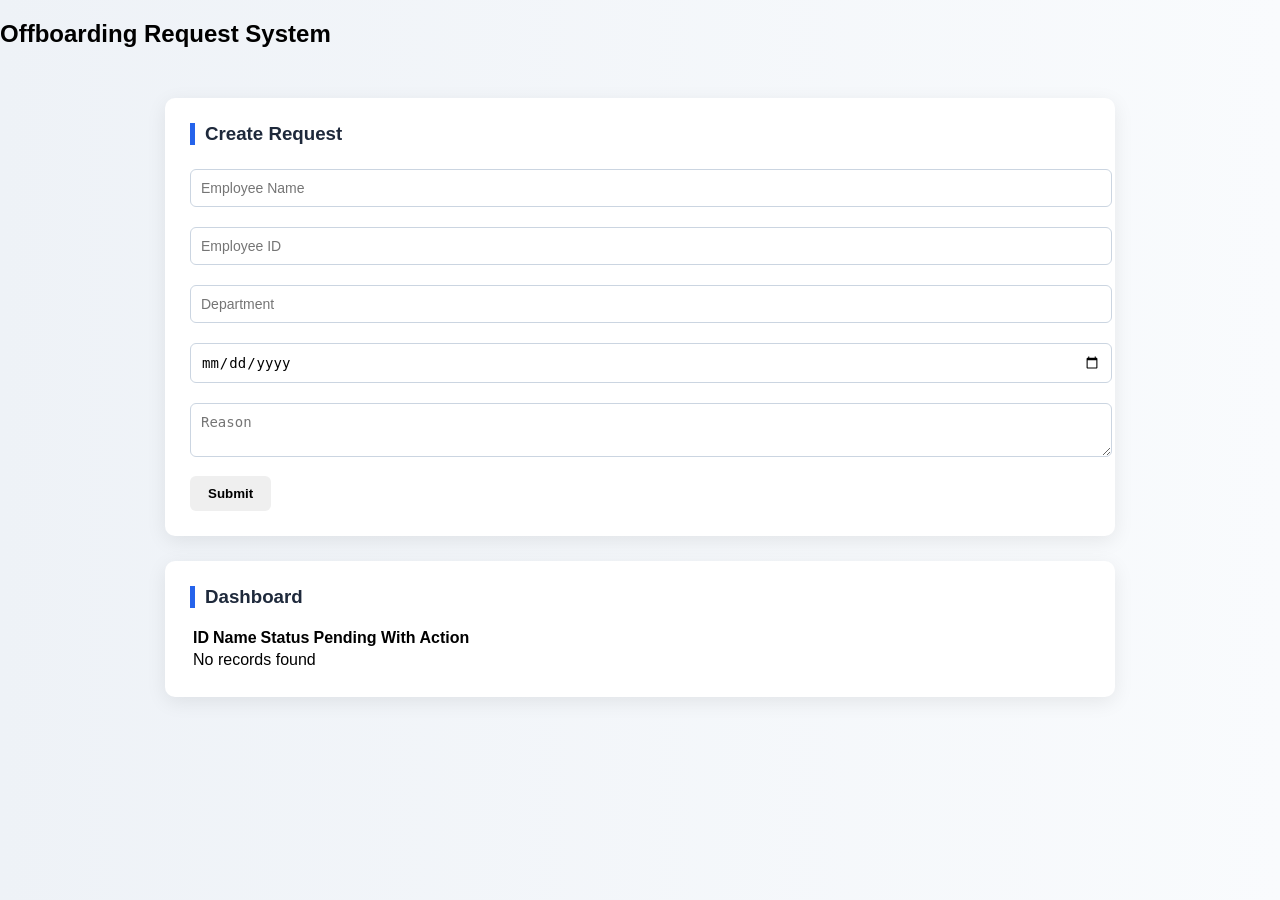
<file: Index.html>
<!DOCTYPE html>
<html>
<head>
  <title>HR Offboarding Dashboard</title>
  <link rel="stylesheet" href="css/style.css">
</head>
<body>

<header>
  <h2>Offboarding Request System</h2>
</header>

<div class="container">

<div class="card">
<h3>Create Request</h3>
<form id="form">
<input placeholder="Employee Name" id="name" required>
<input placeholder="Employee ID" id="empId" required>
<input placeholder="Department" id="dept" required>
<input type="date" id="lwd" required>
<textarea placeholder="Reason" id="reason" required></textarea>
<button class="btn-primary">Submit</button>
</form>
</div>

<div class="card">
<h3>Dashboard</h3>
<table>
<thead>
<tr>
<th>ID</th>
<th>Name</th>
<th>Status</th>
<th>Pending With</th>
<th>Action</th>
</tr>
</thead>
<tbody id="body"></tbody>
</table>
</div>

</div>

<script src="js/storage.js"></script>
<script src="js/workflow.js"></script>
<script src="js/dashboard.js"></script>
</body>
</html>
</file>
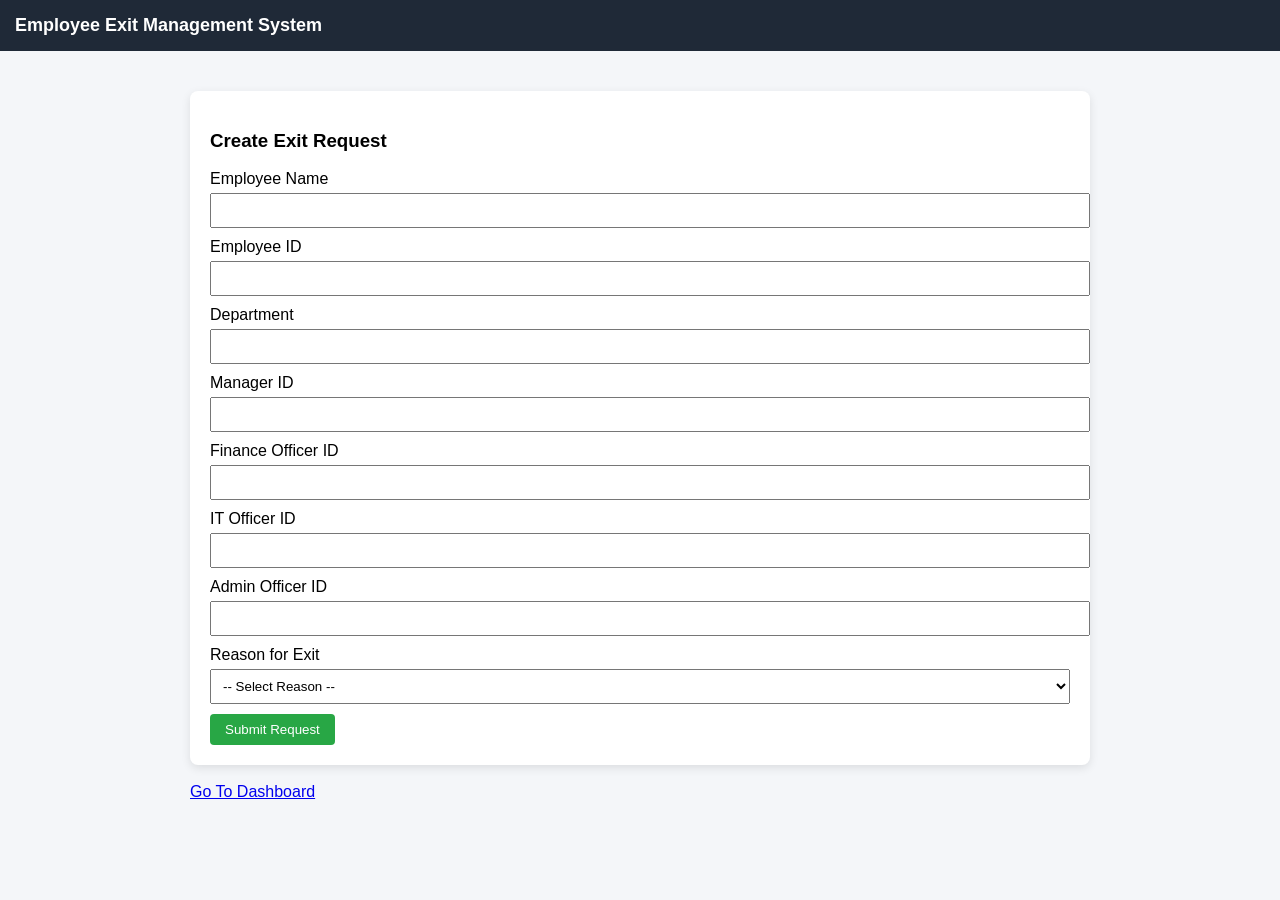
<file: index.html>
<!DOCTYPE html>
<html>
<head>
  <title>Employee Exit Management System</title>
  <style>
    body { font-family: Arial; margin: 0; background: #f4f6f9; }
    .nav { background: #1f2937; padding: 15px; color: white; font-size: 18px; font-weight: bold; }
    .container { padding: 20px; max-width: 900px; margin: auto; }
    .card { background: white; padding: 20px; margin-top: 20px; border-radius: 8px; box-shadow: 0 3px 10px rgba(0,0,0,0.1); }
    input, select, textarea { width: 100%; padding: 8px; margin-top: 5px; margin-bottom: 10px; }
    button { padding: 8px 15px; margin-right: 5px; border: none; border-radius: 4px; cursor: pointer; }
    .approve { background: #28a745; color: white; }
    .reject { background: #dc3545; color: white; }
    .approvalSection { display: none; }
  </style>
</head>
<body>

<div class="nav">Employee Exit Management System</div>

<div class="container">

  <!-- CREATE REQUEST -->
  <div class="card">
    <h3>Create Exit Request</h3>

    <label>Employee Name</label>
    <input type="text" id="empName">

    <label>Employee ID</label>
    <input type="text" id="empId">

    <label>Department</label>
    <input type="text" id="empDept">

    <label>Manager ID</label>
    <input type="text" id="managerId">

    <label>Finance Officer ID</label>
    <input type="text" id="financeId">

    <label>IT Officer ID</label>
    <input type="text" id="itIdAssign">

    <label>Admin Officer ID</label>
    <input type="text" id="adminIdAssign">

    <label>Reason for Exit</label>
    <select id="empReason">
      <option value="">-- Select Reason --</option>
      <option>Resignation</option>
      <option>Termination</option>
      <option>Retirement</option>
    </select>
    <button type="button" onclick="createRequest()" class="approve">Submit Request</button>
  </div>

  <!-- MANAGER -->
  <div id="managerSection" class="card approvalSection">
    <h3>Manager Approval</h3>
    <textarea id="managerComment" placeholder="Manager Comment"></textarea>
    <button onclick="approveStep('Manager')" class="approve">Approve</button>
    <button onclick="rejectStep('Manager')" class="reject">Reject</button>
  </div>

  <!-- FINANCE -->
  <div id="financeSection" class="card approvalSection">
    <h3>Finance Clearance</h3>
    <label>Pending Dues</label>
    <select id="financeDue">
      <option value="No Due">No Due</option>
      <option value="Pending Due">Pending Due</option>
    </select>
    <label>Settlement</label>
    <select id="settlementDue">
      <option value="Yes">Yes</option>
      <option value="No">No</option>
    </select>
    <textarea id="financeComment" placeholder="Finance Comment"></textarea>
    <button onclick="approveStep('Finance')" class="approve">Approve</button>
    <button onclick="rejectStep('Finance')" class="reject">Reject</button>
  </div>

  <!-- IT -->
  <div id="itSection" class="card approvalSection">
    <h3>IT Clearance</h3>
    <label>Assets Returned</label>
    <select id="assetReturn">
      <option value="Yes">Yes</option>
      <option value="No">No</option>
    </select>
    <label>ID Blocked</label>
    <select id="idBlocked">
      <option value="Yes">Yes</option>
      <option value="No">No</option>
    </select>
    <textarea id="itComment" placeholder="IT Comment"></textarea>
    <button onclick="approveStep('IT')" class="approve">Approve</button>
    <button onclick="rejectStep('IT')" class="reject">Reject</button>
  </div>

  <!-- ADMIN -->
  <div id="adminSection" class="card approvalSection">
    <h3>Admin Clearance</h3>
    <label>ID Returned</label>
    <select id="idReturned">
      <option value="Yes">Yes</option>
      <option value="No">No</option>
    </select>
    <label>ID Blocked</label>
    <select id="idBlockedAdmin">
      <option value="Yes">Yes</option>
      <option value="No">No</option>
    </select>
    <textarea id="adminComment" placeholder="Admin Comment"></textarea>
    <button onclick="approveStep('Admin')" class="approve">Approve</button>
    <button onclick="rejectStep('Admin')" class="reject">Reject</button>
  </div>

  <!-- FINAL HR -->
  <div id="finalHrSection" class="card approvalSection">
    <h3>Final HR Closure</h3>
    <label>Exit Interview Done</label>
    <select id="exitInterview">
      <option value="Yes">Yes</option>
      <option value="No">No</option>
    </select>
    <label>Final Settlement Done</label>
    <select id="finalSettlementDone">
      <option value="Yes">Yes</option>
      <option value="No">No</option>
    </select>
    <textarea id="hrComment" placeholder="Final HR Comment"></textarea>
    <button onclick="approveStep('FinalHR')" class="approve">Complete Process</button>
  </div>

  <br>
  <a href="dashboard.html">Go To Dashboard</a>
</div>

<script src="js/workflow.js"></script>
</body>
</html>
</file>
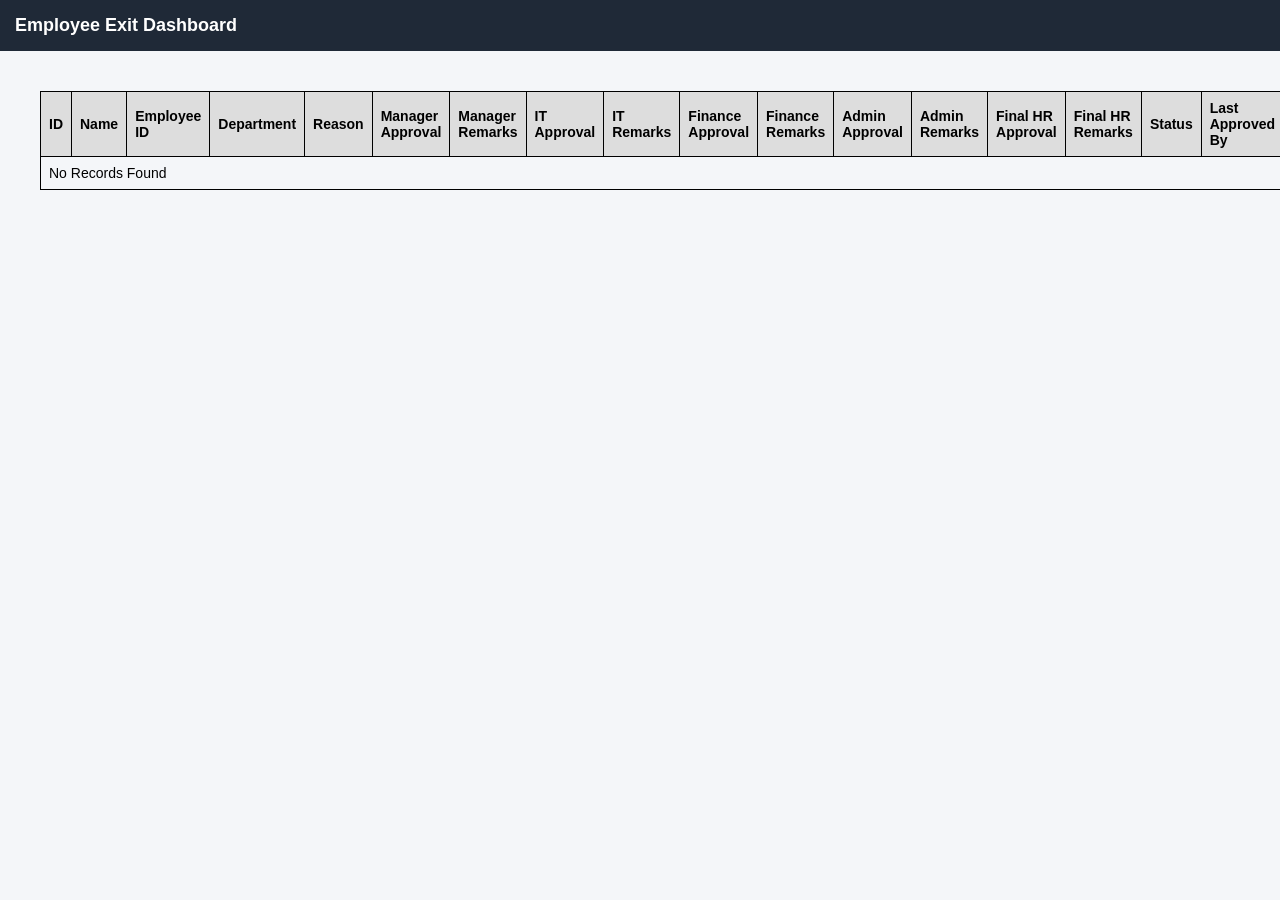
<file: approval.html>
<!DOCTYPE html>
<html lang="en">
<head>
  <meta charset="UTF-8">
  <title>Employee Exit Approval</title>
  <style>
    body { font-family: Arial, sans-serif; padding: 20px; }
    .department { border: 1px solid #ccc; padding: 15px; margin-bottom: 15px; border-radius: 5px; }
    .department label { display: block; margin-bottom: 5px; font-weight: bold; }
    .department input[type="text"] { width: 100%; padding: 5px; margin-bottom: 10px; }
    .department button { padding: 5px 10px; margin-right: 5px; cursor: pointer; }
    .approveBtn { background-color: #4CAF50; color: white; border: none; border-radius: 3px; }
    .rejectBtn { background-color: #f44336; color: white; border: none; border-radius: 3px; }
    h2 { text-align: center; }
  </style>
</head>
<body>
<h2>Employee Exit Approval</h2>

<!-- Approval Section -->
<div id="approvalSection" data-request-id="REQ123">

 <!-- Manager -->
<textarea id="managerRemarks" placeholder="Enter Manager remarks"></textarea>
<button onclick="approveStep('Manager')">Approve</button>
<button onclick="rejectStep('Manager')">Reject</button>

<!-- IT -->
<textarea id="itRemarks" placeholder="Enter IT remarks"></textarea>
<button onclick="approveStep('IT')">Approve</button>
<button onclick="rejectStep('IT')">Reject</button>

<!-- Finance -->
<textarea id="financeRemarks" placeholder="Enter Finance remarks"></textarea>
<input type="hidden" id="financeDue" value="No Due">
<button onclick="approveStep('Finance')">Approve</button>
<button onclick="rejectStep('Finance')">Reject</button>

<!-- Admin -->
<textarea id="adminRemarks" placeholder="Enter Admin remarks"></textarea>
<button onclick="approveStep('Admin')">Approve</button>
<button onclick="rejectStep('Admin')">Reject</button>

<!-- Final HR -->
<textarea id="finalhrRemarks" placeholder="Enter Final HR remarks"></textarea>
<button onclick="approveStep('Final HR')">Approve</button>
<button onclick="rejectStep('Final HR')">Reject</button>

<!-- Include Approval JS -->
<script src="js/approval.js"></script>

</body>
</html>
</file>
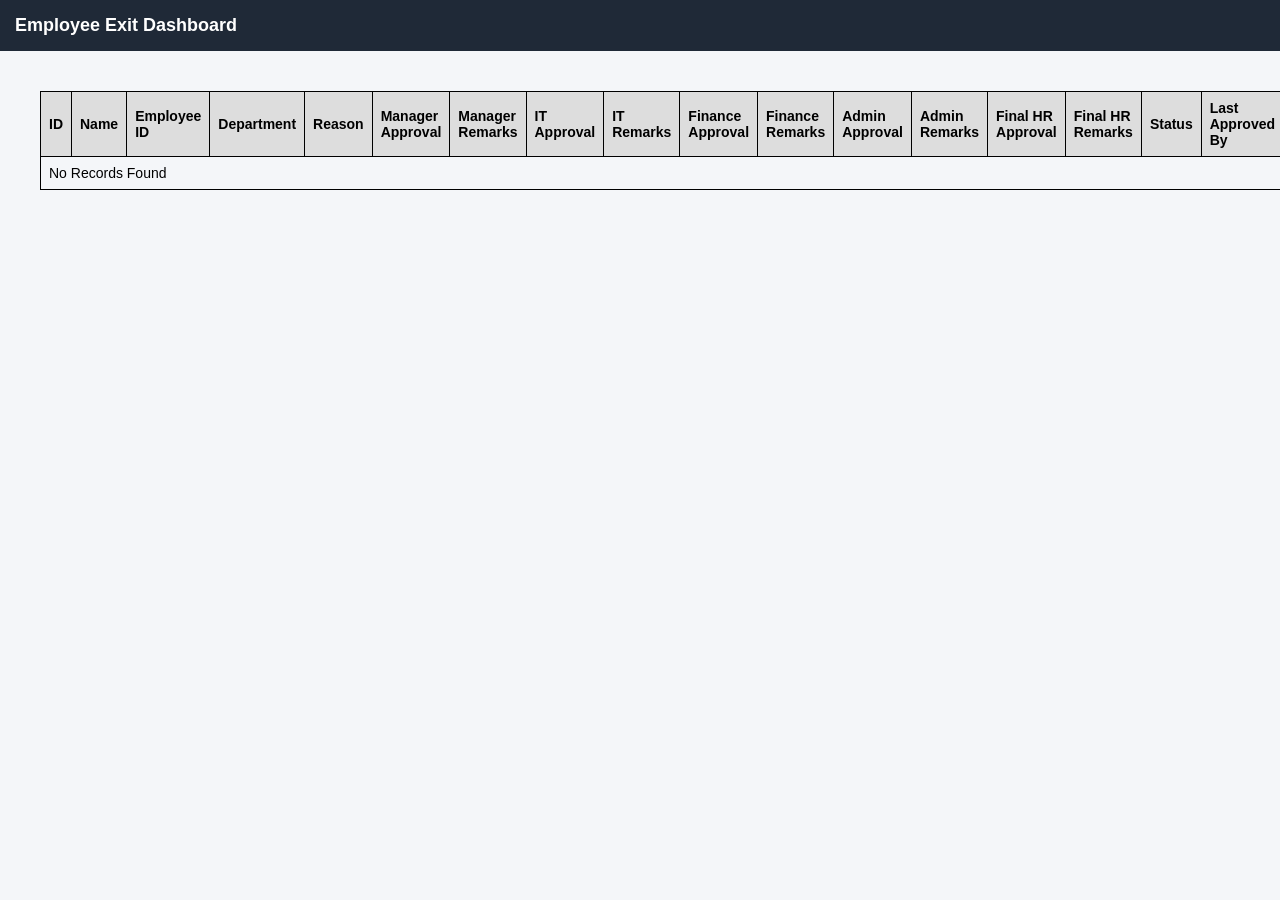
<file: dashboard.html>
<!DOCTYPE html>
<html>
<head>
  <title>Employee Exit Dashboard</title>
  <style>
    body { font-family: Arial; background: #f4f6f9; margin:0; padding:0;}
    .nav { background:#1f2937; color:white; padding:15px; font-size:18px; font-weight:bold;}
    .container { padding:20px; max-width:1200px; margin:auto;}
    table { width:100%; border-collapse: collapse; margin-top:20px;}
    th, td { border:1px solid #000; padding:8px; text-align:left; font-size:14px;}
    th { background:#ddd; }
    button { padding:5px 10px; margin-right:5px; border:none; border-radius:4px; cursor:pointer;}
    .approve { background:#28a745; color:white;}
    .reject { background:#dc3545; color:white;}
  </style>
</head>
<body>
<div class="nav">Employee Exit Dashboard</div>
<div class="container">
  <table>
    <thead>
      <tr>
        <th>ID</th><th>Name</th><th>Employee ID</th><th>Department</th><th>Reason</th>
        <th>Manager Approval</th><th>Manager Remarks</th>
        <th>IT Approval</th><th>IT Remarks</th>
        <th>Finance Approval</th><th>Finance Remarks</th>
        <th>Admin Approval</th><th>Admin Remarks</th>
        <th>Final HR Approval</th><th>Final HR Remarks</th>
        <th>Status</th><th>Last Approved By</th><th>Actions</th>
      </tr>
    </thead>
    <tbody id="body"></tbody>
  </table>
</div>

<script>
function loadRequests() {
  return JSON.parse(localStorage.getItem("exitRequests") || "[]");
}

function renderDashboard() {
  const tbody = document.getElementById("body");
  tbody.innerHTML = "";
  const requests = loadRequests();

  if(requests.length === 0) {
    tbody.innerHTML = "<tr><td colspan='18'>No Records Found</td></tr>";
    return;
  }

  requests.forEach(r => {
    const lastBy = r.history.length ? r.history[r.history.length - 1].by : "-";
    tbody.innerHTML += `
      <tr>
        <td>${r.id}</td>
        <td>${r.name}</td>
        <td>${r.empId}</td>
        <td>${r.department}</td>
        <td>${r.reason}</td>
        <td>${r.managerApproval || "-"}</td>
        <td>${r.managerRemarks || "-"}</td>

        <td>${r.itApproval || "-"}</td>
        <td>${r.itRemarks || "-"}</td>

        <td>${r.financeApproval || "-"}</td>
        <td>${r.financeRemarks || "-"}</td>

        <td>${r.adminApproval || "-"}</td>
        <td>${r.adminRemarks || "-"}</td>

        <td>${r.finalHrApproval || "-"}</td>
        <td>${r.finalHrRemarks || "-"}</td>

        <td>${r.status || "-"}</td>
        <td>${lastBy}</td>
        <td>
          <button onclick="viewRequest('${r.id}')">View</button>
          <button onclick="deleteRequest('${r.id}')">Delete</button>
        </td>
      </tr>
    `;
  });
}

function viewRequest(id){
  window.location.href = "view.html?id=" + id;
}

function deleteRequest(id){
  if(!confirm("Delete this request?")) return;
  let requests = loadRequests();
  requests = requests.filter(r => r.id !== id);
  localStorage.setItem("exitRequests", JSON.stringify(requests));
  renderDashboard();
}

renderDashboard();
</script>
</body>
</html>
</file>
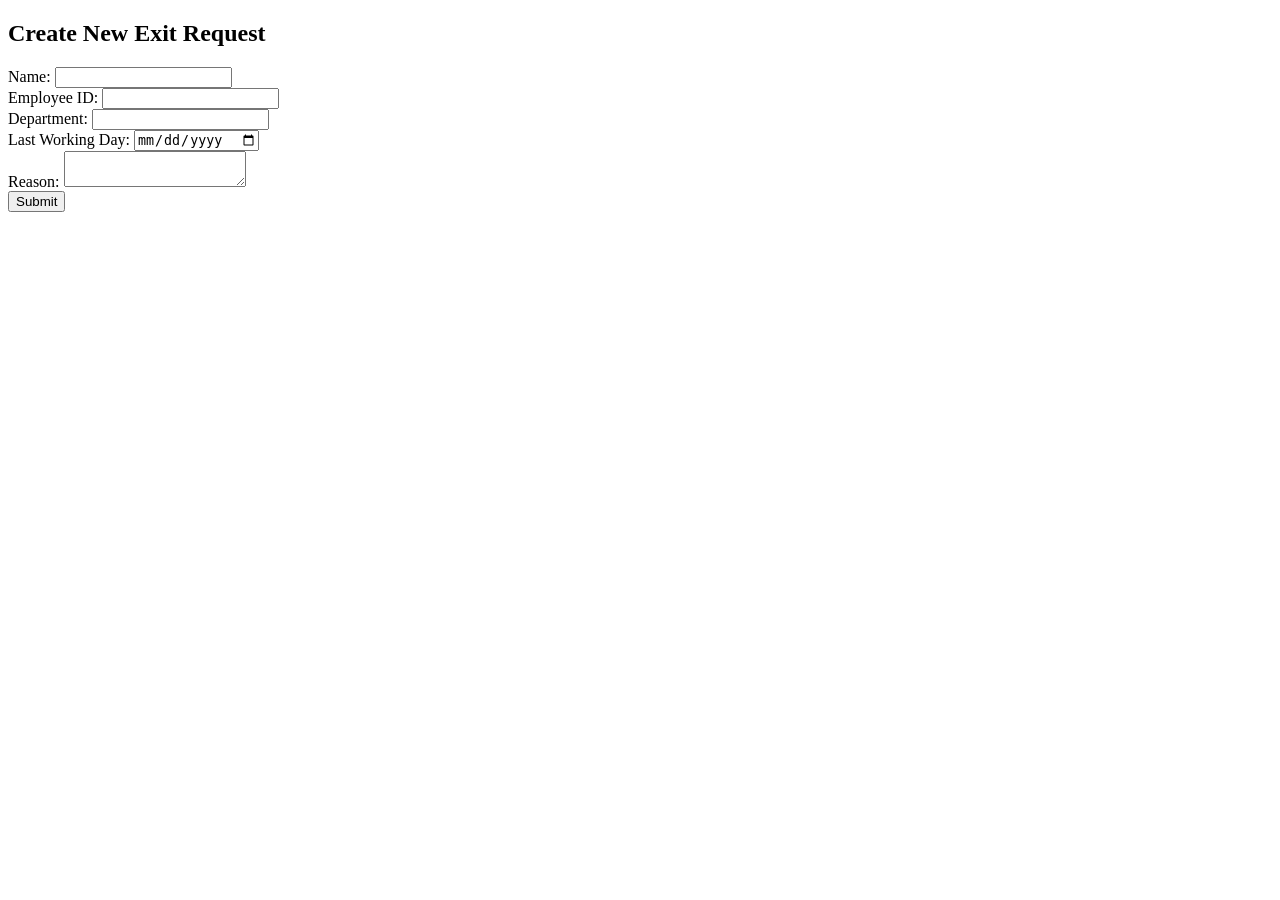
<file: form.html>
<!DOCTYPE html>
<html lang="en">
<head>
  <meta charset="UTF-8">
  <title>Create Exit Request</title>
</head>
<body>
  <h2>Create New Exit Request</h2>
  <form id="form">
    <label>Name: <input type="text" id="name" required></label><br>
    <label>Employee ID: <input type="text" id="empId" required></label><br>
    <label>Department: <input type="text" id="dept" required></label><br>
    <label>Last Working Day: <input type="date" id="lwd" required></label><br>
    <label>Reason: <textarea id="reason" required></textarea></label><br>
    <button type="submit">Submit</button>
  </form>

  <script>
    function loadRequests() {
      return JSON.parse(localStorage.getItem("exitRequests") || "[]");
    }

    function saveRequests(data) {
      localStorage.setItem("exitRequests", JSON.stringify(data));
    }

    const form = document.getElementById("form");
    form.addEventListener("submit", function(e) {
      e.preventDefault();
      
      const requests = loadRequests();
      const newRequest = {
        id: "REQ" + Date.now(),
        data: {
          name: document.getElementById("name").value,
          empId: document.getElementById("empId").value,
          dept: document.getElementById("dept").value,
          lwd: document.getElementById("lwd").value,
          reason: document.getElementById("reason").value
        },
        status: "in-progress",
        currentStep: 0,
        history: []
      };
      requests.push(newRequest);
      saveRequests(requests);

      alert("Exit Request Created Successfully");
      this.reset();
    });
  </script>
</body>
</html>
</file>
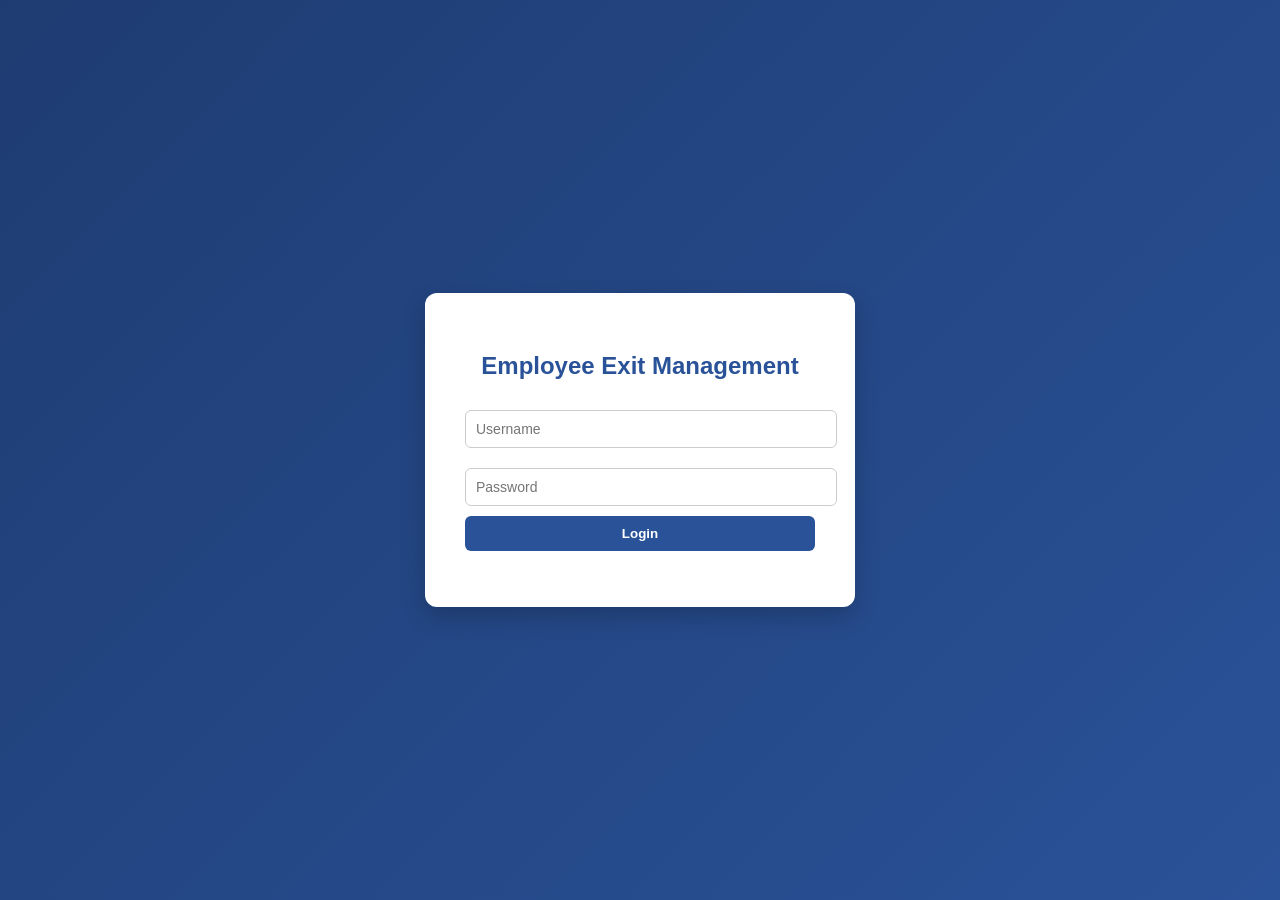
<file: login.html>
<!DOCTYPE html>
<html>
<head>
  <title>Login - Exit Management System</title>
  <link rel="stylesheet" href="css/style.css">
</head>
<body class="login-body">

  <div class="login-card">
    <h2>Employee Exit Management</h2>

    <input type="text" id="username" placeholder="Username">
    <input type="password" id="password" placeholder="Password">

    <button onclick="login()">Login</button>

    <p id="error" style="color:red;"></p>
  </div>

<script src="login.js"></script>
</body>
</html>
</file>
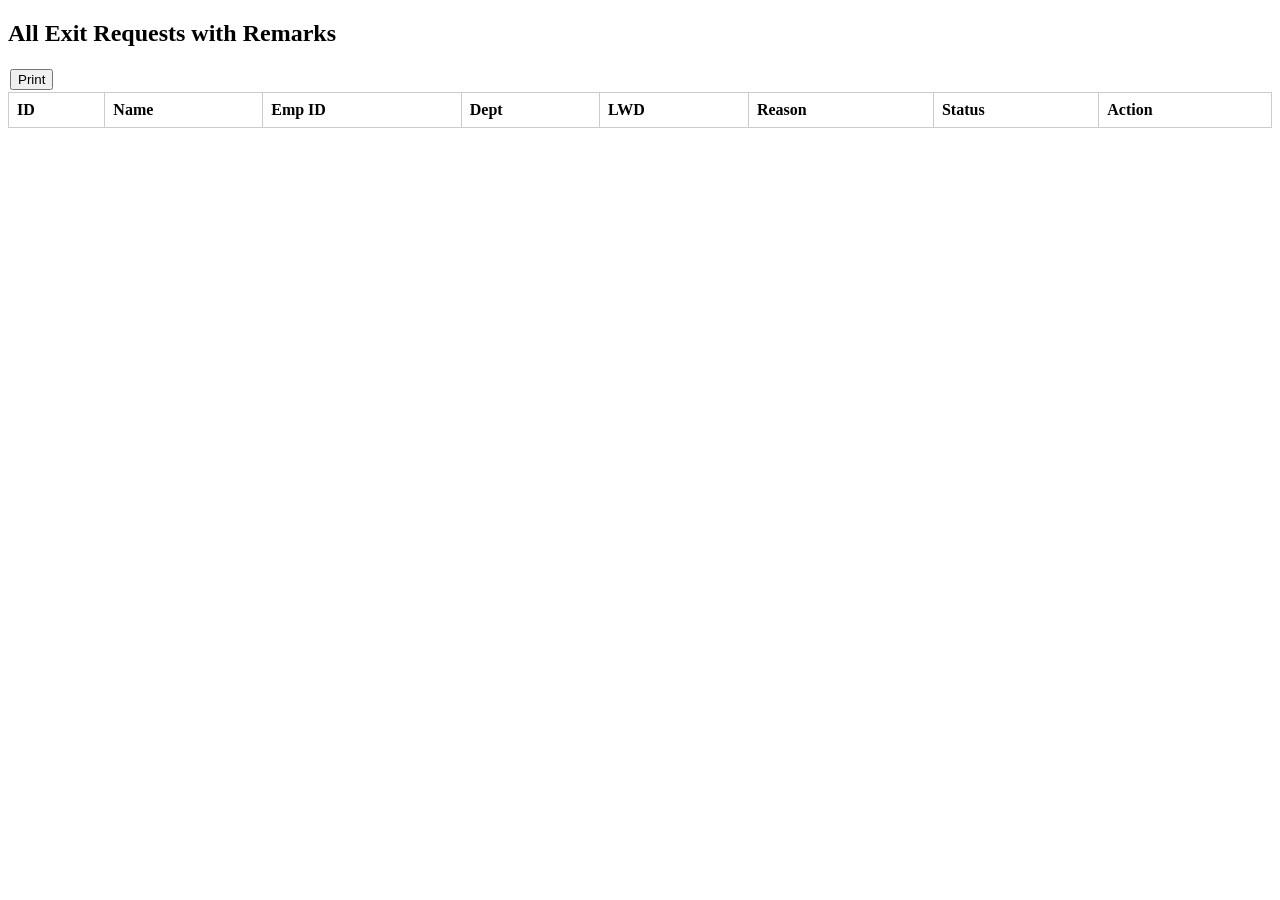
<file: print.html>
<!DOCTYPE html>
<html>
<head>
  <title>Print Exit Requests</title>
  <style>
    table { width: 100%; border-collapse: collapse; }
    td, th { border: 1px solid #ccc; padding: 8px; text-align: left; }
    button { margin: 2px; }
    tr:nth-child(even) { background: #f2f2f2; }
  </style>
</head>
<body>
  <h2>All Exit Requests with Remarks</h2>
  <button onclick="printAll()">Print</button>
  <table>
    <thead>
      <tr>
        <th>ID</th>
        <th>Name</th>
        <th>Emp ID</th>
        <th>Dept</th>
        <th>LWD</th>
        <th>Reason</th>
        <th>Status</th>
        <th>Action</th>
      </tr>
    </thead>
    <tbody id="body">
      <!-- JS will populate requests and comments here -->
    </tbody>
  </table>

  <script src="print.js"></script>
</body>
</html>
</file>
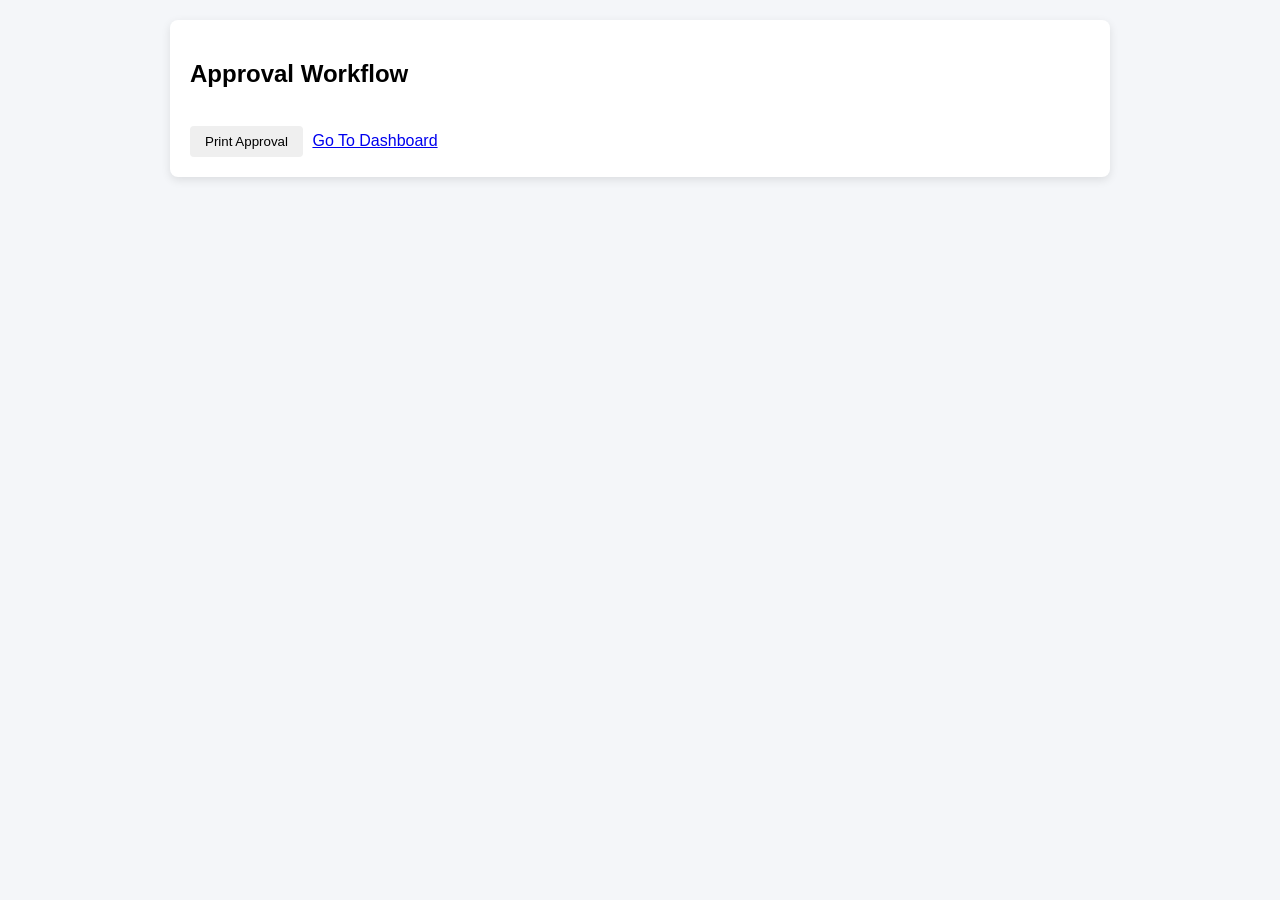
<file: view.html>
<!DOCTYPE html>
<html>
<head>
  <title>Approval Workflow</title>
  <style>
    body { font-family: Arial; margin:0; padding:0; background:#f4f6f9; }
    .card { background:white; padding:20px; margin:20px auto; border-radius:8px; max-width:900px; box-shadow:0 3px 10px rgba(0,0,0,0.1);}
    .approvalSection { display:none; }
    textarea, select { width:100%; padding:8px; margin:5px 0 10px 0; }
    button { padding:8px 15px; margin-right:5px; border:none; border-radius:4px; cursor:pointer;}
    .approve { background:#28a745; color:white; }
    .reject { background:#dc3545; color:white; }
  </style>
</head>
<body>

<div class="card">
  <h2>Approval Workflow</h2>

  <!-- Manager -->
  <div id="managerSection" class="approvalSection card">
    <h3>Manager Approval</h3>
    <textarea id="managerComment" placeholder="Enter Manager Remarks"></textarea>
    <button onclick="approveStep('Manager')" class="approve">Approve</button>
    <button onclick="rejectStep('Manager')" class="reject">Reject</button>
  </div>

  <!-- IT -->
  <div id="itSection" class="approvalSection card">
    <h3>IT Clearance</h3>
    <label>Assets Returned</label>
    <select id="assetReturn">
      <option value="Yes">Yes</option>
      <option value="No">No</option>
    </select>
    <label>ID Blocked</label>
    <select id="IdBlocked">
      <option value="Yes">Yes</option>
      <option value="No">No</option>
    </select>
    <textarea id="itComment" placeholder="Enter IT Remarks"></textarea>
    <button onclick="approveStep('IT')" class="approve">Approve</button>
    <button onclick="rejectStep('IT')" class="reject">Reject</button>
  </div>

  <!-- Finance -->
  <div id="financeSection" class="approvalSection card">
    <h3>Finance Clearance</h3>
    <label>Pending Dues</label>
    <select id="financeDue">
      <option value="No Due">No Due</option>
      <option value="Pending Due">Pending Due</option>
    </select>
    <textarea id="financeComment" placeholder="Enter Finance Remarks"></textarea>
    <button onclick="approveStep('Finance')" class="approve">Approve</button>
    <button onclick="rejectStep('Finance')" class="reject">Reject</button>
  </div>

  <!-- Admin -->
  <div id="adminSection" class="approvalSection card">
    <h3>Admin Clearance</h3>
    <textarea id="adminComment" placeholder="Enter Admin Remarks"></textarea>
    <button onclick="approveStep('Admin')" class="approve">Approve</button>
    <button onclick="rejectStep('Admin')" class="reject">Reject</button>
  </div>

  <!-- Final HR -->
  <div id="finalHrSection" class="approvalSection card">
    <h3>Final HR Closure</h3>
    <textarea id="finalhrComment" placeholder="Enter Final HR Remarks"></textarea>
    <button onclick="approveStep('FinalHR')" class="approve">Complete Process</button>
  </div>

  <br>
  <button onclick="printRequest()">Print Approval</button>
  <a href="dashboard.html">Go To Dashboard</a>
</div>

<script src="js/workflow.js"></script>
</body>
</html>
</file>
<file: css/style.css>
body {
  font-family: 'Segoe UI', sans-serif;
  margin: 0;
  background: linear-gradient(to right, #eef2f7, #f9fbfd);
}

.nav {
  background: #0f172a;
  color: white;
  padding: 18px;
  font-size: 20px;
  font-weight: 600;
  letter-spacing: 1px;
  text-align: center;
}

.container {
  max-width: 950px;
  margin: 30px auto;
  padding: 20px;
}

.card {
  background: white;
  padding: 25px;
  margin-bottom: 25px;
  border-radius: 10px;
  box-shadow: 0 5px 20px rgba(0,0,0,0.08);
  transition: 0.3s;
}

.card:hover {
  transform: translateY(-3px);
}

h3 {
  margin-top: 0;
  color: #1e293b;
  border-left: 5px solid #2563eb;
  padding-left: 10px;
}

label {
  font-weight: 600;
  color: #334155;
}

input, select, textarea {
  width: 100%;
  padding: 10px;
  border-radius: 6px;
  border: 1px solid #cbd5e1;
  margin-top: 5px;
  margin-bottom: 15px;
  font-size: 14px;
}

input:focus, select:focus, textarea:focus {
  outline: none;
  border-color: #2563eb;
  box-shadow: 0 0 4px rgba(37,99,235,0.4);
}

button {
  padding: 10px 18px;
  border-radius: 6px;
  border: none;
  font-weight: 600;
  cursor: pointer;
  transition: 0.3s;
}

.approve {
  background: #16a34a;
  color: white;
}

.approve:hover {
  background: #15803d;
}

.reject {
  background: #dc2626;
  color: white;
}

.reject:hover {
  background: #b91c1c;
}

.approvalSection {
  display: none;
}

.login-body {
  background: linear-gradient(135deg, #1e3c72, #2a5298);
  display: flex;
  justify-content: center;
  align-items: center;
  height: 100vh;
  font-family: Arial, sans-serif;
}

.login-card {
  background: white;
  padding: 40px;
  width: 350px;
  border-radius: 12px;
  box-shadow: 0 10px 25px rgba(0,0,0,0.2);
  text-align: center;
}

.login-card h2 {
  margin-bottom: 20px;
  color: #2a5298;
}

.login-card input {
  width: 100%;
  padding: 10px;
  margin: 10px 0;
  border-radius: 6px;
  border: 1px solid #ccc;
}

.login-card button {
  width: 100%;
  padding: 10px;
  background: #2a5298;
  color: white;
  border: none;
  border-radius: 6px;
  cursor: pointer;
}

.login-card button:hover {
  background: #1e3c72;
}
</file>
